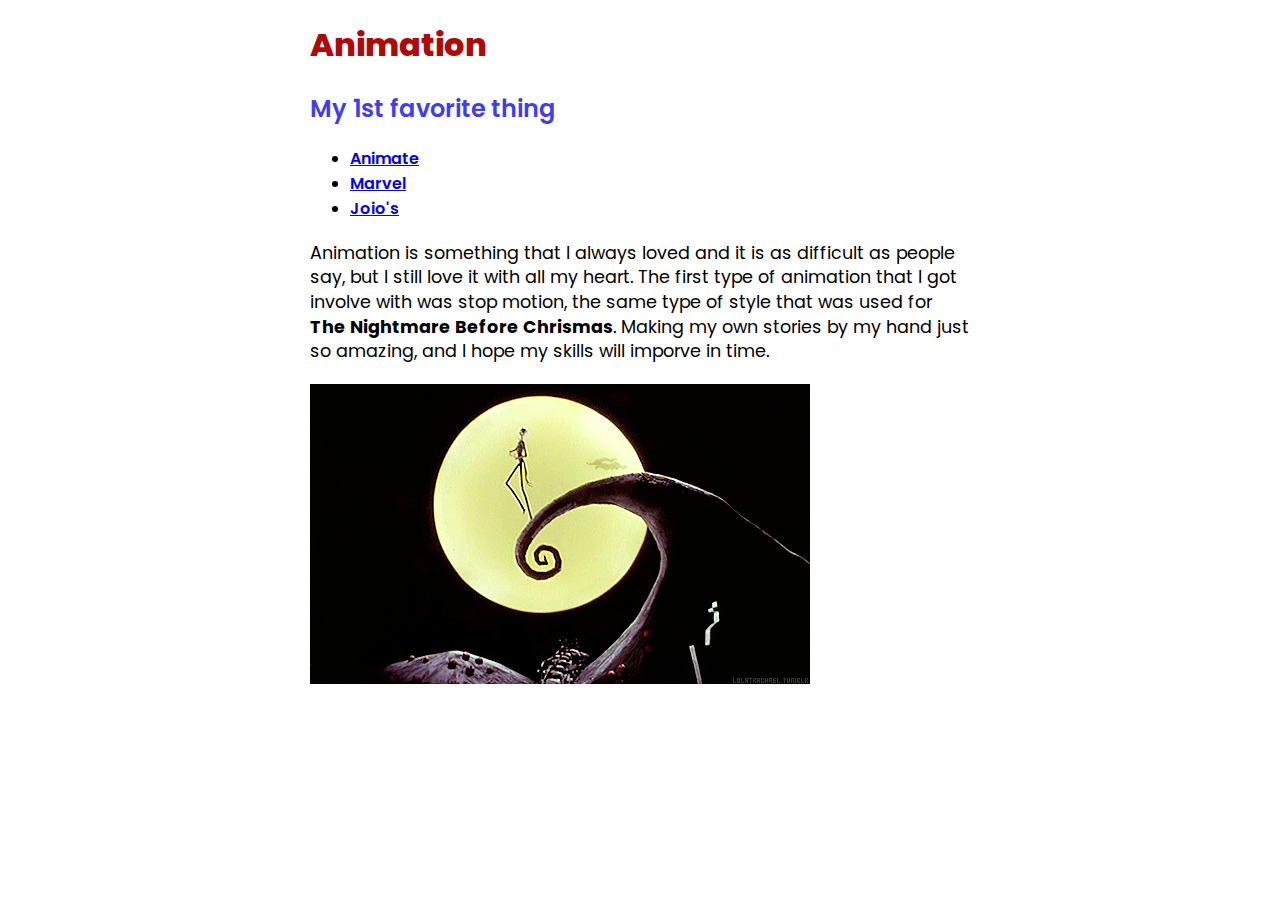
<file: Index.html>
<!DOCTYPE html>
<html lang="en">

<head>
    <meta charset="UTF-8">
    <meta name="viewport" content="width=device-width, initial-scale=1.0">
    <title>Animation</title>
    <link rel="preconnect" href="https://fonts.googleapis.com">
    <link rel="preconnect" href="https://fonts.gstatic.com" crossorigin>
    <link
        href="https://fonts.googleapis.com/css2?family=Poppins:ital,wght@0,100;0,200;0,300;0,400;0,500;0,600;0,700;0,800;0,900;1,100;1,200;1,300;1,400;1,500;1,600;1,700;1,800;1,900&display=swap"
        rel="stylesheet">
    <link href="style.css" rel="stylesheet">
</head>

<body>
    <h1>Animation</h1>

    <h2>My 1st favorite thing</h2>
    <ul>
        <li><a href="Index.html">Animate</a></li>
        <li><a href="Marvel.html">Marvel</a></li>
        <li><a href="Joios.html">Joio's</a></li>
    </ul>
    <p>Animation is something that I always loved and it is as difficult as people say, but I still love it with all my
        heart. The first type of animation that I got involve with was stop motion, the same type of style that was used
        for <b>The Nightmare Before
            Chrismas</b>. Making my own stories by my hand just so amazing, and I hope my skills will imporve in time.
    </p>
    <img src="Better Better animation.gif">
</body>


</html>
</file>
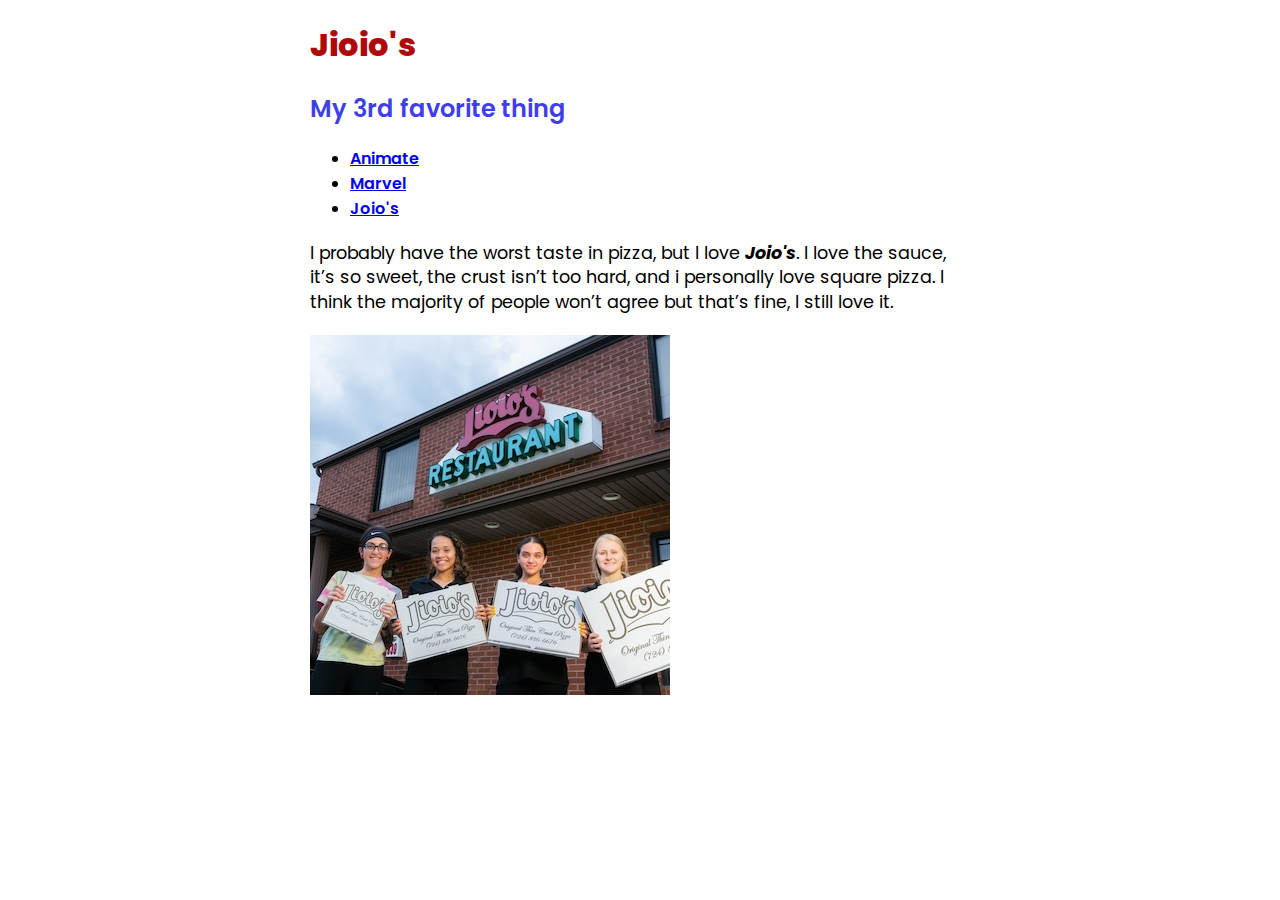
<file: Joios.html>
<!DOCTYPE html>
<html lang="en">

<head>
    <meta charset="UTF-8">
    <meta name="viewport" content="width=device-width, initial-scale=1.0">
    <title>Joio's</title>
    <link rel="preconnect" href="https://fonts.googleapis.com">
    <link rel="preconnect" href="https://fonts.gstatic.com" crossorigin>
    <link
        href="https://fonts.googleapis.com/css2?family=Poppins:ital,wght@0,100;0,200;0,300;0,400;0,500;0,600;0,700;0,800;0,900;1,100;1,200;1,300;1,400;1,500;1,600;1,700;1,800;1,900&display=swap"
        rel="stylesheet">
    <link href="style.css" rel="stylesheet">
</head>

<body>
    <h1>Jioio's</h1>
    <h2>My 3rd favorite thing</h2>
    <ul>
        <li><a href="Index.html">Animate</a></li>
        <li><a href="Marvel.html">Marvel</a></li>
        <li><a href="Joios.html">Joio's</a></li>
    </ul>

    <p>I probably have the worst taste in pizza, but I love <i><b>Joio's</b></i>. I love the sauce, it’s so
        sweet, the crust
        isn’t too
        hard, and i personally love square pizza. I think the majority of people won’t agree but that’s fine, I
        still
        love it. </p>

    <img src="Joio's logo.jpg">
</body>

</html>
</file>
<file: style.css>
body {
    width: 60ch;
    max-width: 100%;
    margin: auto;

    background-color:
        color: rgb(174, 10, 10);
    font-family: "Poppins", sans-serif;
    font-weight: 600;
    font-style: normal;
}



p {
    width: 60ch;
    max-width: 100%;
    margin: 50px auto 20px auto;
    font-family: "Poppins", sans-serif;
    font-weight: 400;
    font-style: normal;
    line-height: 1.4;
}

h1 {
    color: rgb(174, 10, 10);
    font-family: "Poppins", sans-serif;
    font-weight: 800;
    font-style: normal;
}

h2 {
    color: rgb(62, 62, 237);

    font-family: "Poppins", sans-serif;
    font-weight: 600;
    font-style: normal;

}

p:first-of-type {
    margin-top: 20px;

    color: rgb(0, 0, 0);
    font-size: 110%;

}

.link {
    background-color: #e7e2e2;
    padding: 15px 15px 15px 15px;
    border-radius: 15px;
    color: black;
    margin-right: 15px;
    text-decoration: none;

}
</file>
